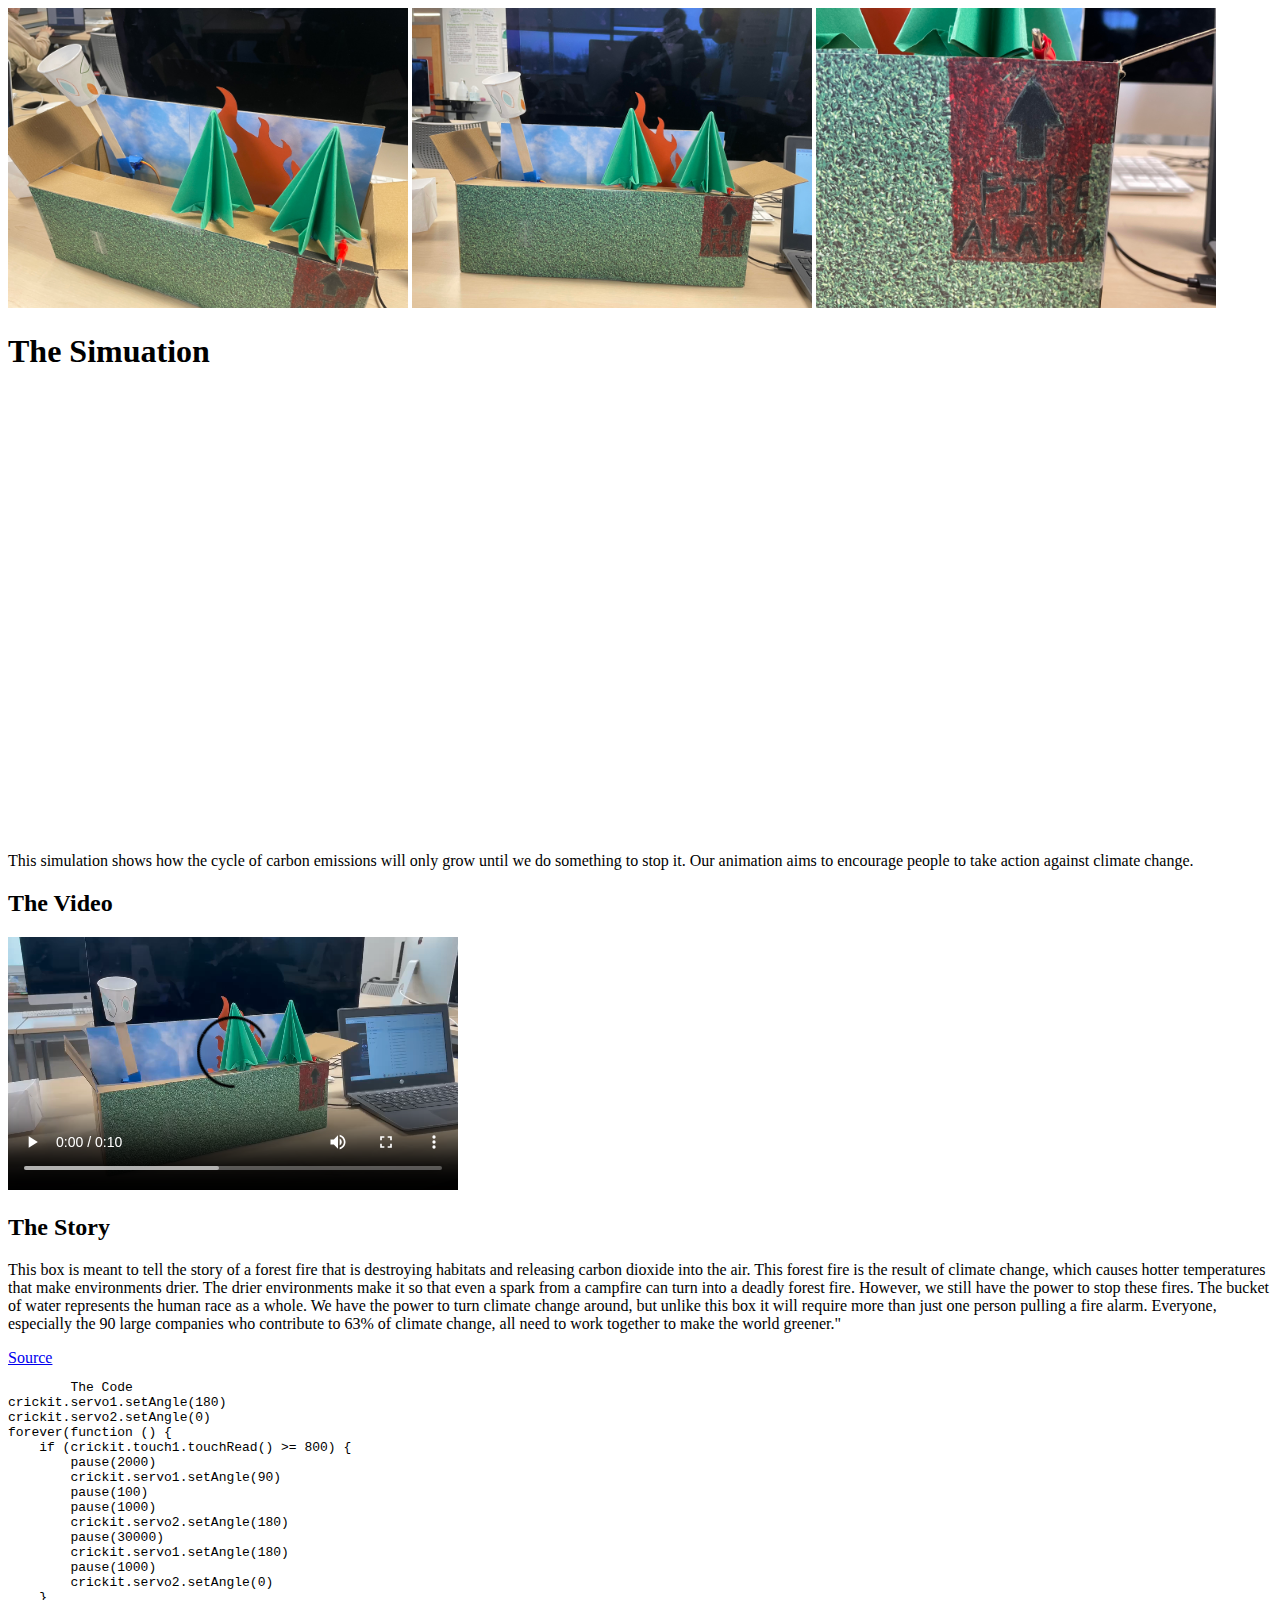
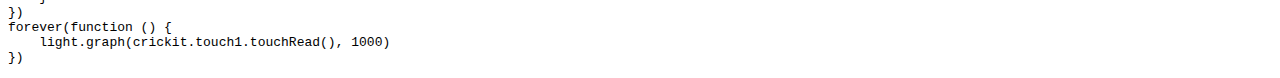
<file: index.html>
<!DOCTYPE html>
<html lang="en">
  <head>
    <meta charset="UTF-8">
    <meta name="viewport" content="width=device-width, initial-scale=1.0">
    <title>Climate Change Motion Box</title>
    <link rel="stylesheet" href="divs.css">
  </head>
    <body>
      <div class="div1">
        <img src="box.png" alt="box" width="400">
        <img src="box2.png" alt="box2" width="400">
        <img src="box3.png" alt="box3" width="400">
      </div>
         <h1>The Simuation</h1>
      <div class="div2">
        <iframe width="500" height="440" frameborder="0" src="https://ncase.me/loopy/v1.1/?embed=1&data=[[[1,566,189,1,%22Carbon%2520Emissions%22,4],[2,581,515,1,%22Warmer%2520Temperatures%22,5],[3,318,327,0.5,%22Forest%2520Fires%22,0]],[[1,2,89,1,0],[2,3,50,1,0],[3,1,25,1,0]],[[771,352,%22need%2520ideas%2520on%2520what%2520to%250Asimulate%253F%2520how%2520about%253A%250A%250A%25E3%2583%25BBtechnology%250A%25E3%2583%25BBenvironment%250A%25E3%2583%25BBeconomics%250A%25E3%2583%25BBbusiness%250A%25E3%2583%25BBpolitics%250A%25E3%2583%25BBculture%250A%25E3%2583%25BBpsychology%250A%250Aor%2520better%2520yet%252C%2520a%250A*combination*%2520of%250Athose%2520systems.%250Ahappy%2520modeling!%22]],3%5D"></iframe>
      <p>This simulation shows how the cycle of carbon emissions will only grow until we do something to stop it. Our animation aims to encourage people to  take action against climate change.</p>
      </div>
      <h2>The Video</h2>
      <div class="div3">
        <video width="450" controls>
          <source src="box.mp4" type="video/mp4">
        </video>
      </div>
      <h2>The Story</h2>
      <p>This box is meant to tell the story of a forest fire that is destroying habitats and releasing carbon dioxide into the air. This forest fire is the result of climate change, which causes hotter temperatures that make environments drier. The drier environments make it so that even a spark from a campfire can turn into a deadly forest fire. However, we still have the power to stop these fires. The bucket of water represents the human race as a whole. We have the power to turn climate change around, but unlike this box it will require more than just one person pulling a fire alarm. Everyone, especially the 90 large companies who contribute to 63% of climate change, all need to work together to make the world greener."</p>
      <a href="https://www.science.org/content/article/just-90-companies-are-blame-most-climate-change-carbon-accountant-says">Source</a>      
        <pre>
        The Code
crickit.servo1.setAngle(180)
crickit.servo2.setAngle(0)
forever(function () {
    if (crickit.touch1.touchRead() >= 800) {
        pause(2000)
        crickit.servo1.setAngle(90)
        pause(100)
        pause(1000)
        crickit.servo2.setAngle(180)
        pause(30000)
        crickit.servo1.setAngle(180)
        pause(1000)
        crickit.servo2.setAngle(0)
    }
})
forever(function () {
    light.graph(crickit.touch1.touchRead(), 1000)
})
</pre>
    </body>
</html>
</file>
<file: divs.css>
.div1 {
    }
    .div2 {
    }
    .div3 {
    }
</file>
